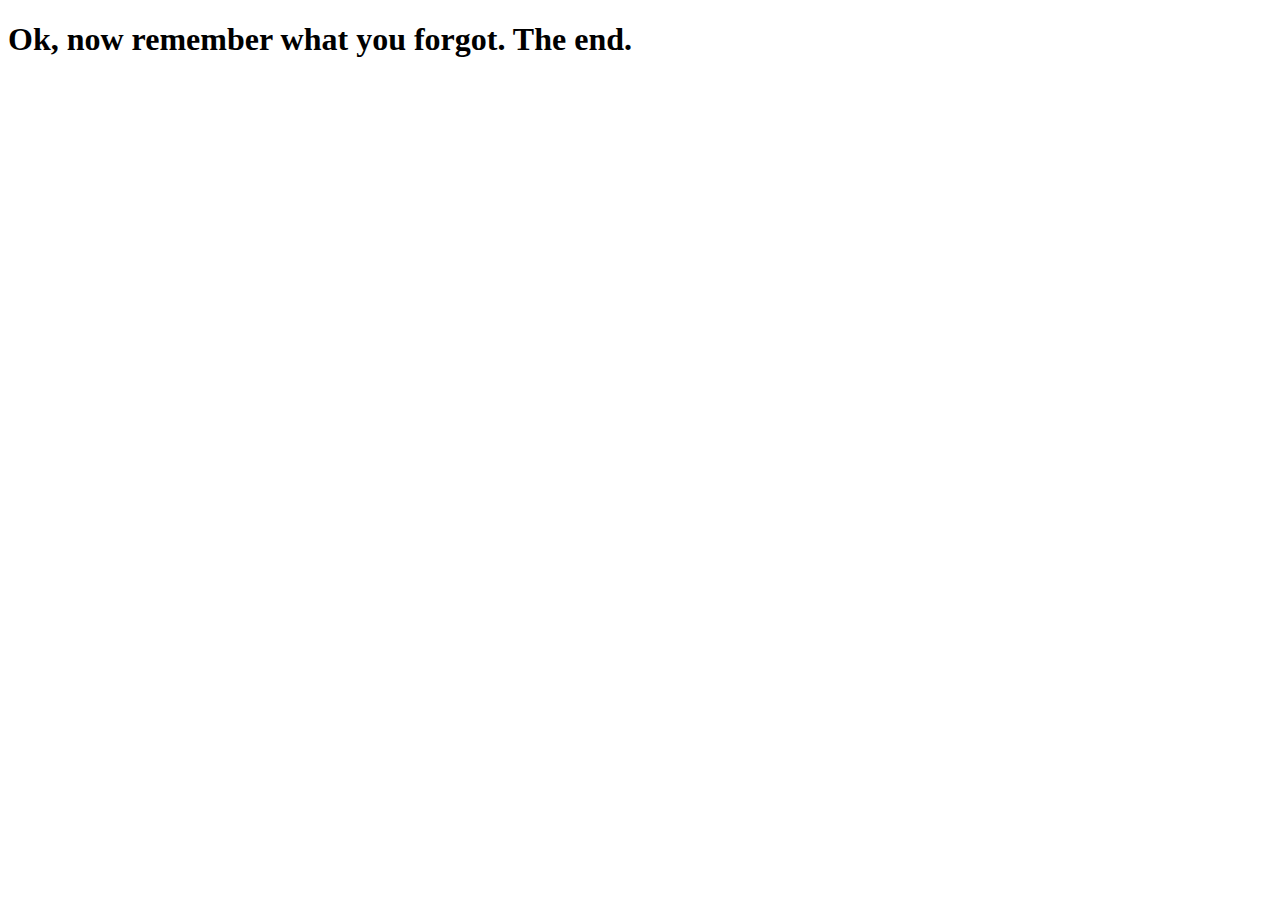
<file: select.html>
<!DOCTYPE html>
<html>
	<head>
		<link type="text/css" rel="stylesheet" href="stylesheet.css"/>
		<title>Ok...</title>
	</head>
	<body>
		<h1> Ok, now remember what you forgot. The end.
			 
	</body>
</html>
</file>
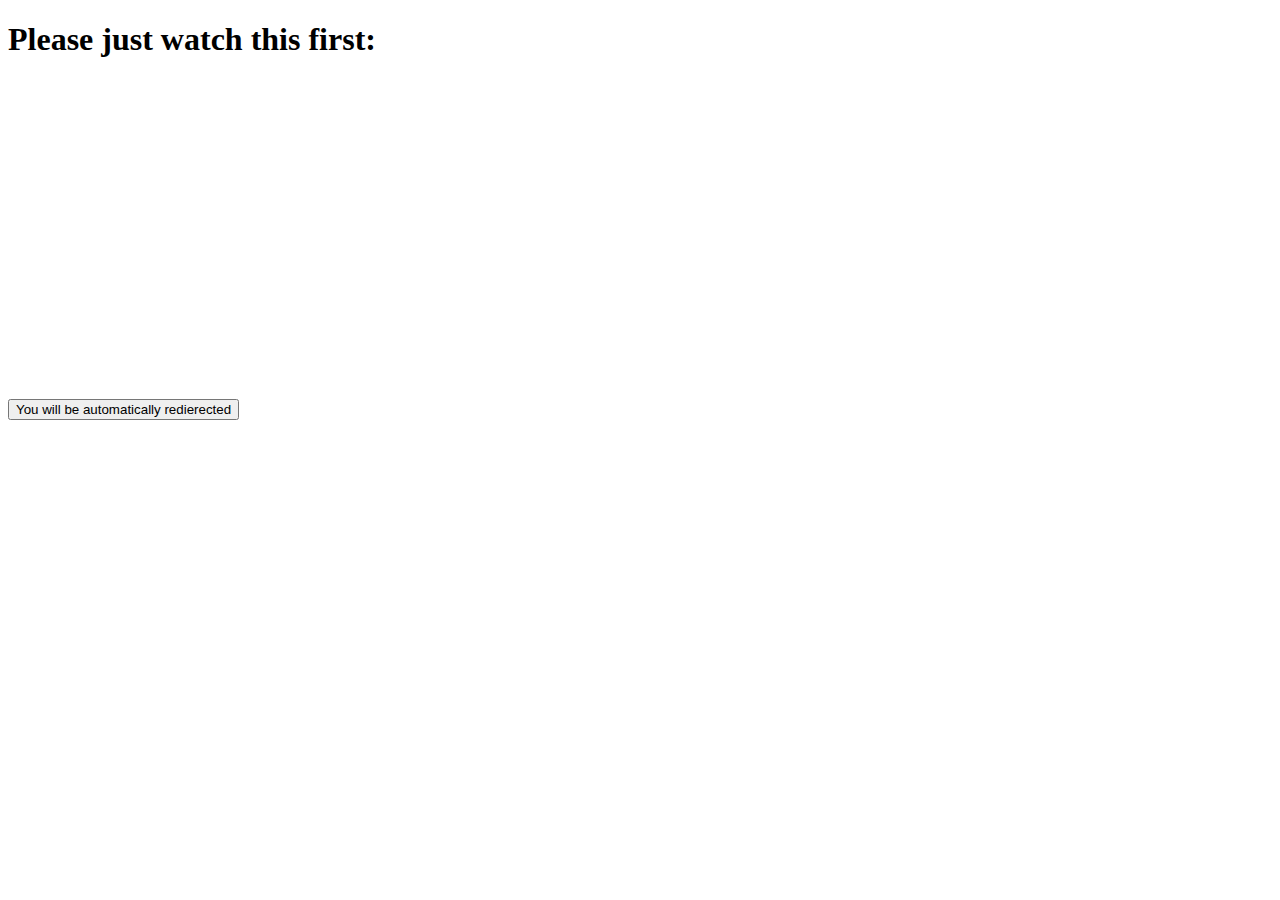
<file: wow.html>
<!DOCTYPE html>
<html>
	<head>
		<link type="text/css" rel="stylesheet" href="stylesheet.css"/>
		<title>Result</title>
	</head>
	<body>
		<meta http-equiv="refresh" content="9;url=http://www.google.com/" />
		<h1 class="wowhead">Please just watch this first: </h1>
		<iframe width="560" height="315" src="https://www.youtube-nocookie.com/embed/Xm_dS-wEFvs?autoplay=1&cc_load_policy=1rel=0&amp;controls=0&amp;showinfo=0" frameborder="0" allowfullscreen></iframe>
		<br>
		<a href=""></a>
		<button >You will be automatically redierected</button>
	</body>
</html>
</file>
<file: stylesheet.css>
h3 {
color:red;
}
</file>
